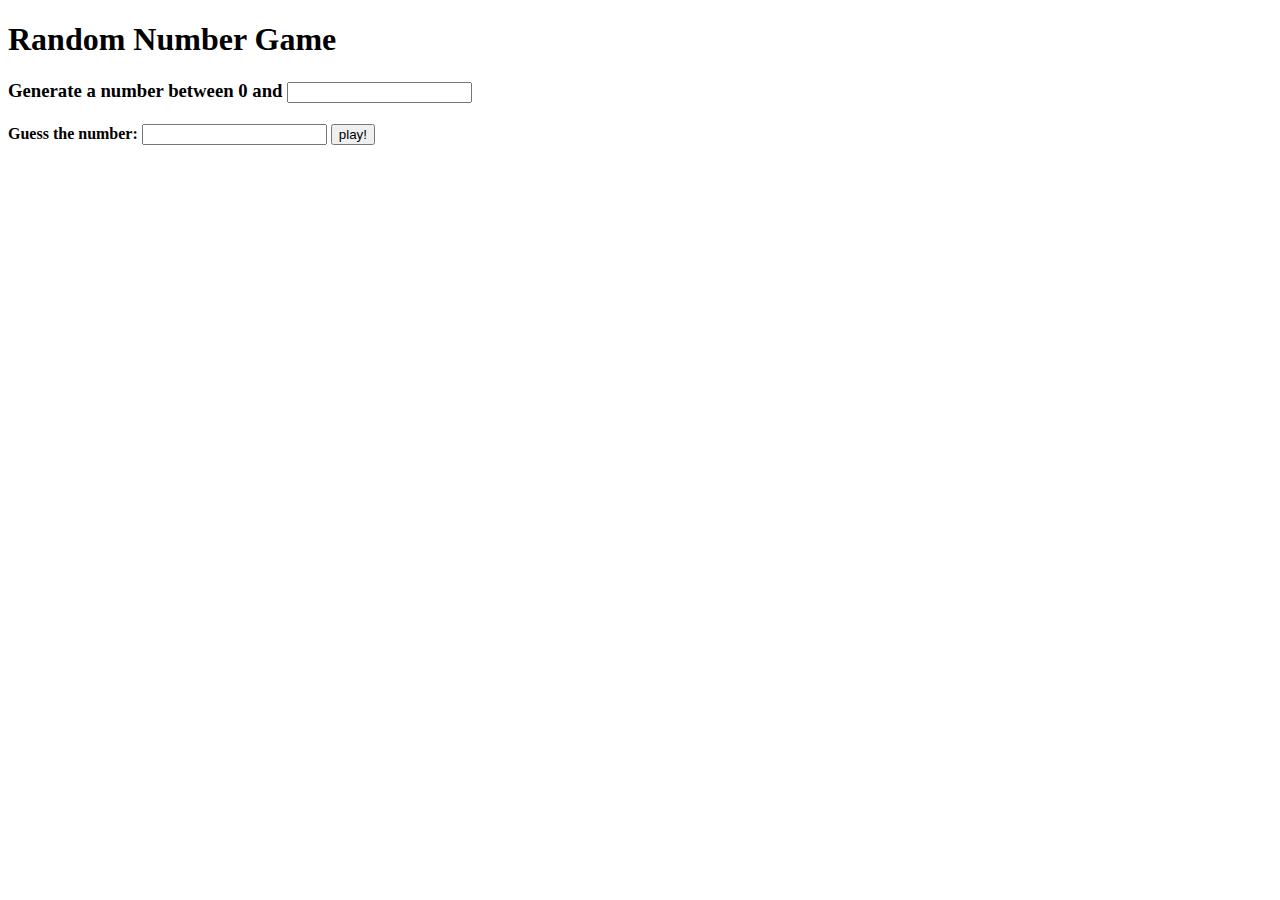
<file: VanillaJS/210705/index03.html>
<!DOCTYPE html>
<html lang="en">
<head>
    <meta charset="UTF-8">
    <meta http-equiv="X-UA-Compatible" content="IE=edge">
    <meta name="viewport" content="width=device-width, initial-scale=1.0">
    <link rel="stylesheet" href="style03.css">
    <title>Document</title>
</head>
<body>
    <h1>Random Number Game</h1>
    <h3>Generate a number between 0 and
        <input required type="text" />
    </h3>
    <h4>Guess the number:
        <input type="text" required />
        <button>play!</button>
    </h4>
    <div class="close">
        <p>You chose:<span></span> ,the machine chose:<span></span></p>
        <p>You<span></span></p>
    </div>
    <script src="app03.js"></script>
</body>
</html>
</file>
<file: VanillaJS/210705/style03.css>
.close{
    display: none;
}
</file>
